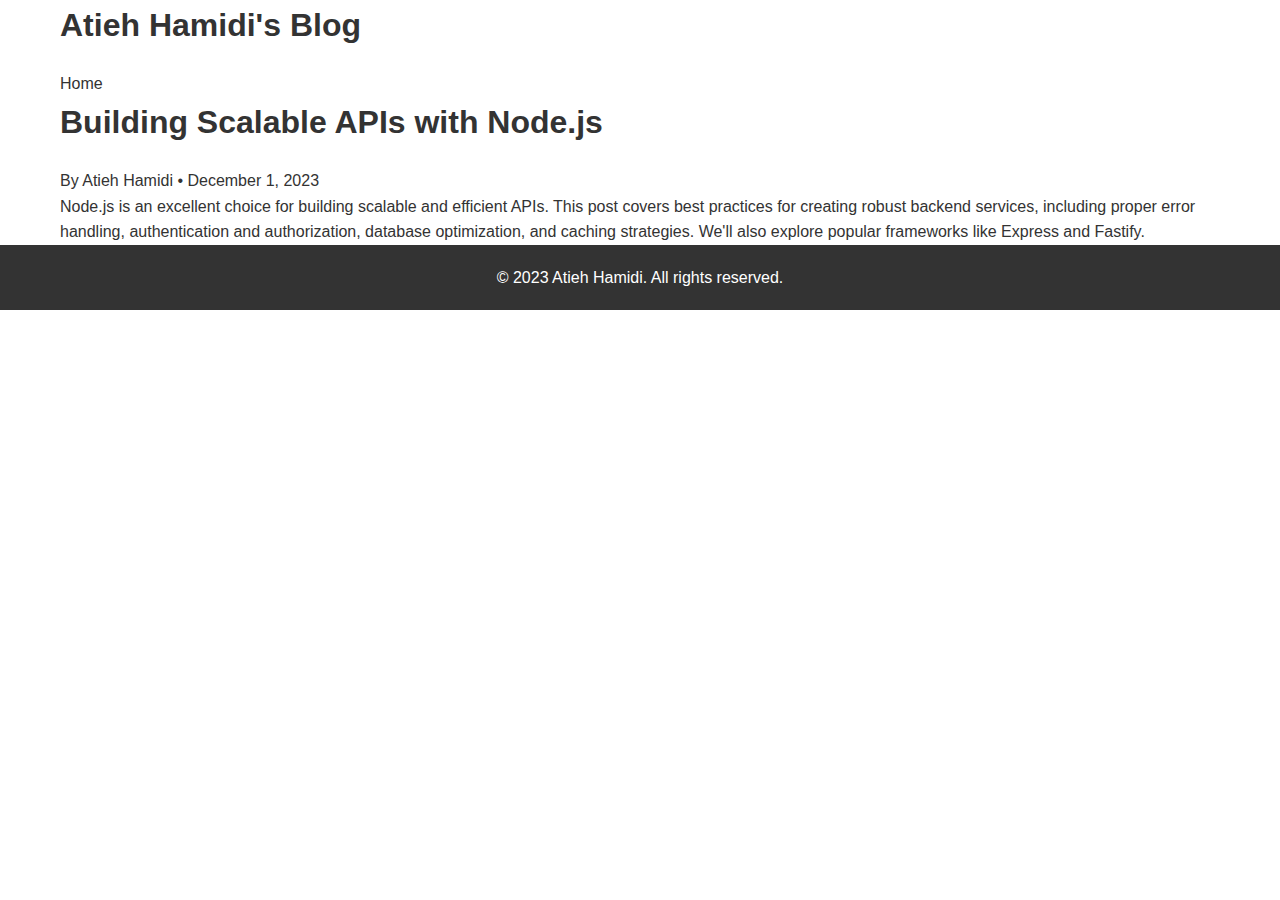
<file: blog-building-scalable-apis-nodejs.html>
<!DOCTYPE html>
<html lang="en">
<head>
    <meta charset="UTF-8">
    <meta name="viewport" content="width=device-width, initial-scale=1.0">
    <title>Building Scalable APIs with Node.js | Atieh Hamidi's Blog</title>
    <link rel="stylesheet" href="styles.css">
</head>
<body>
    <header>
        <div class="container">
            <h1>Atieh Hamidi's Blog</h1>
            <nav>
                <a href="index.html">Home</a>
            </nav>
        </div>
    </header>

    <main class="container">
        <article class="blog-post">
            <h1>Building Scalable APIs with Node.js</h1>
            <p class="meta">By Atieh Hamidi • December 1, 2023</p>
            <div class="content">
                <p>Node.js is an excellent choice for building scalable and efficient APIs. This post covers best practices for creating robust backend services, including proper error handling, authentication and authorization, database optimization, and caching strategies. We'll also explore popular frameworks like Express and Fastify.</p>
                <!-- Add more paragraphs as needed -->
            </div>
        </article>
    </main>

    <footer>
        <div class="container">
            <p>&copy; 2023 Atieh Hamidi. All rights reserved.</p>
        </div>
    </footer>
</body>
</html>
</file>
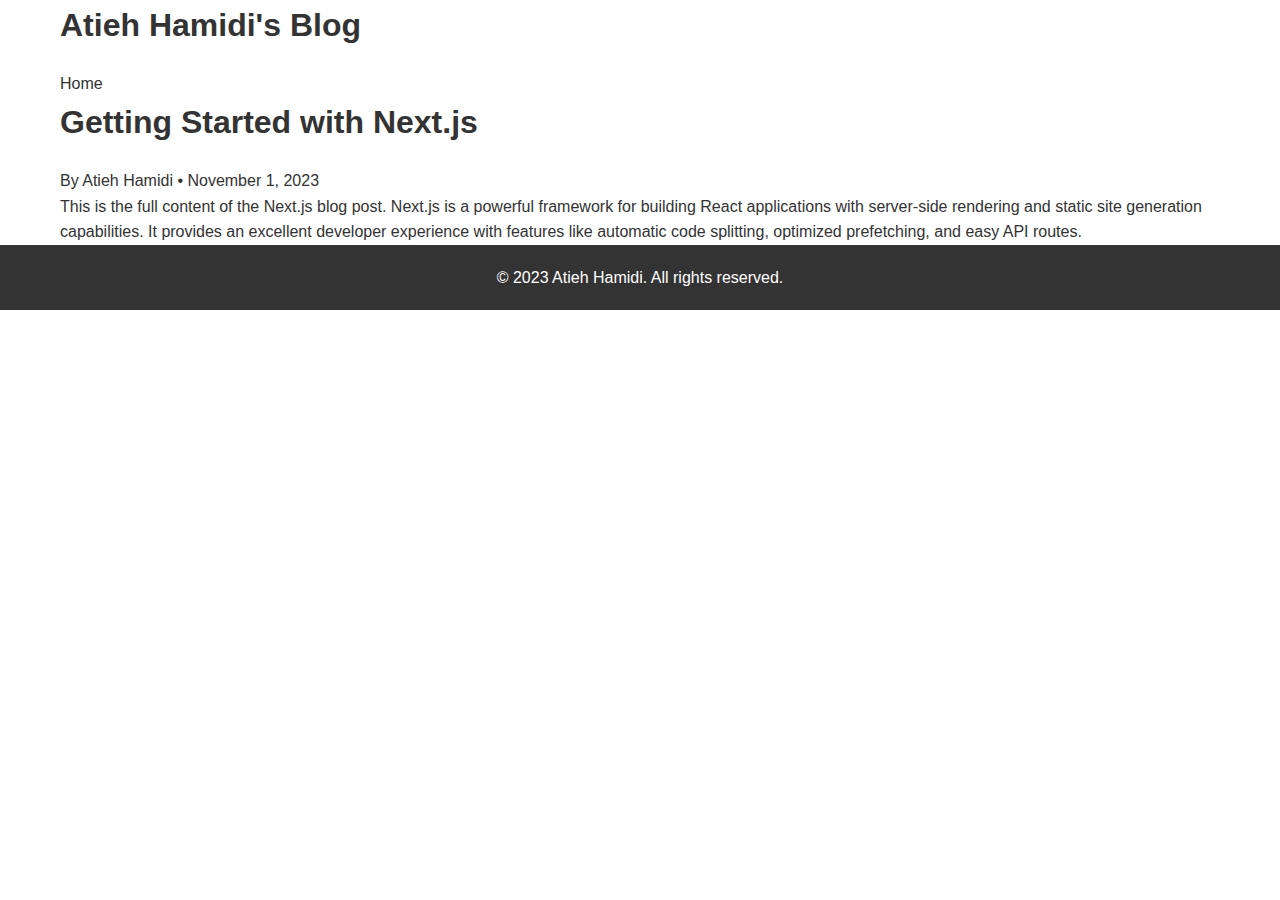
<file: blog-getting-started-with-nextjs.html>
<!DOCTYPE html>
<html lang="en">
<head>
    <meta charset="UTF-8">
    <meta name="viewport" content="width=device-width, initial-scale=1.0">
    <title>Getting Started with Next.js | Atieh Hamidi's Blog</title>
    <link rel="stylesheet" href="styles.css">
</head>
<body>
    <header>
        <div class="container">
            <h1>Atieh Hamidi's Blog</h1>
            <nav>
                <a href="index.html">Home</a>
            </nav>
        </div>
    </header>

    <main class="container">
        <article class="blog-post">
            <h1>Getting Started with Next.js</h1>
            <p class="meta">By Atieh Hamidi • November 1, 2023</p>
            <div class="content">
                <p>This is the full content of the Next.js blog post. Next.js is a powerful framework for building React applications with server-side rendering and static site generation capabilities. It provides an excellent developer experience with features like automatic code splitting, optimized prefetching, and easy API routes.</p>
                <!-- Add more paragraphs as needed -->
            </div>
        </article>
    </main>

    <footer>
        <div class="container">
            <p>&copy; 2023 Atieh Hamidi. All rights reserved.</p>
        </div>
    </footer>
</body>
</html>
</file>
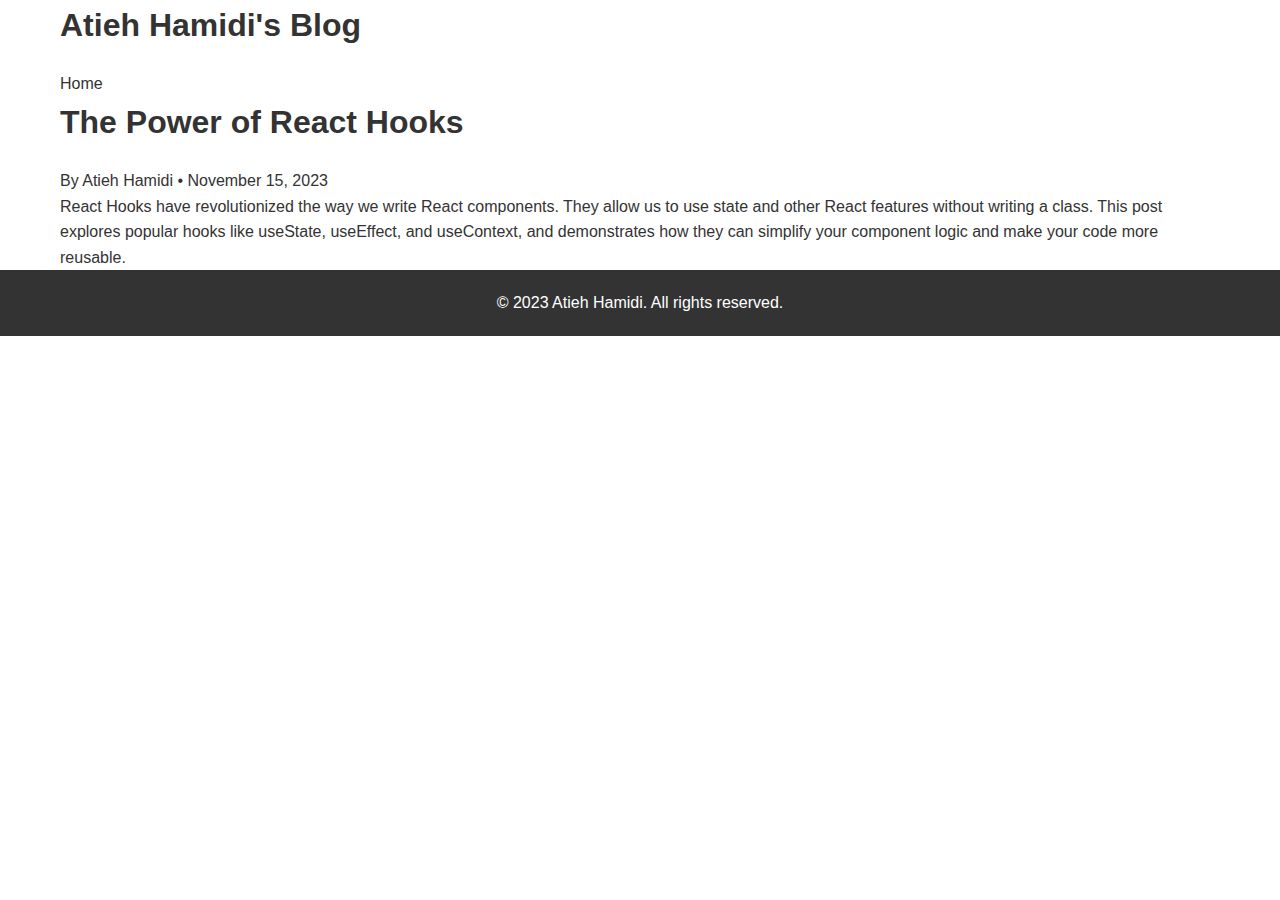
<file: blog-power-of-react-hooks.html>
<!DOCTYPE html>
<html lang="en">
<head>
    <meta charset="UTF-8">
    <meta name="viewport" content="width=device-width, initial-scale=1.0">
    <title>The Power of React Hooks | Atieh Hamidi's Blog</title>
    <link rel="stylesheet" href="styles.css">
</head>
<body>
    <header>
        <div class="container">
            <h1>Atieh Hamidi's Blog</h1>
            <nav>
                <a href="index.html">Home</a>
            </nav>
        </div>
    </header>

    <main class="container">
        <article class="blog-post">
            <h1>The Power of React Hooks</h1>
            <p class="meta">By Atieh Hamidi • November 15, 2023</p>
            <div class="content">
                <p>React Hooks have revolutionized the way we write React components. They allow us to use state and other React features without writing a class. This post explores popular hooks like useState, useEffect, and useContext, and demonstrates how they can simplify your component logic and make your code more reusable.</p>
                <!-- Add more paragraphs as needed -->
            </div>
        </article>
    </main>

    <footer>
        <div class="container">
            <p>&copy; 2023 Atieh Hamidi. All rights reserved.</p>
        </div>
    </footer>
</body>
</html>
</file>
<file: styles.css>
/* Reset and base styles */
* {
    margin: 0;
    padding: 0;
    box-sizing: border-box;
}

body {
    font-family: Arial, sans-serif;
    line-height: 1.6;
    color: #333;
}

.container {
    max-width: 1200px;
    margin: 0 auto;
    padding: 0 20px;
}

h1, h2, h3 {
    margin-bottom: 20px;
}

a {
    text-decoration: none;
    color: #333;
}

.btn {
    display: inline-block;
    background: #333;
    color: #fff;
    padding: 10px 20px;
    border: none;
    cursor: pointer;
    transition: background 0.3s ease;
}

.btn:hover {
    background: #555;
}

/* Header */
.hero {
    background: #f4f4f4;
    text-align: center;
    padding: 100px 0;
}

.hero h1 {
    font-size: 3rem;
    margin-bottom: 20px;
}

/* About */
.about {
    padding: 50px 0;
}

.about-content {
    display: flex;
    align-items: center;
    gap: 30px;
}

.profile-img {
    width: 300px;
    height: 300px;
    object-fit: cover;
    border-radius: 50%;
}

/* Portfolio */
.portfolio {
    background: #f4f4f4;
    padding: 50px 0;
}

.portfolio-grid {
    display: grid;
    grid-template-columns: repeat(auto-fit, minmax(300px, 1fr));
    gap: 30px;
}

.portfolio-item {
    background: #fff;
    padding: 20px;
    text-align: center;
}

.portfolio-item img {
    width: 100%;
    height: 200px;
    object-fit: cover;
    margin-bottom: 20px;
}

/* Blog */
.blog {
    padding: 50px 0;
}

.blog-grid {
    display: grid;
    grid-template-columns: repeat(auto-fit, minmax(300px, 1fr));
    gap: 30px;
}

.blog-item {
    background: #f4f4f4;
    padding: 20px;
}

/* Contact */
.contact {
    background: #f4f4f4;
    padding: 50px 0;
}

form {
    display: flex;
    flex-direction: column;
    max-width: 500px;
    margin: 0 auto;
}

input, textarea {
    margin-bottom: 20px;
    padding: 10px;
    border: 1px solid #ddd;
}

/* Footer */
footer {
    background: #333;
    color: #fff;
    text-align: center;
    padding: 20px 0;
}

/* Responsive design */
@media (max-width: 768px) {
    .about-content {
        flex-direction: column;
    }

    .profile-img {
        width: 200px;
        height: 200px;
    }
}
</file>
